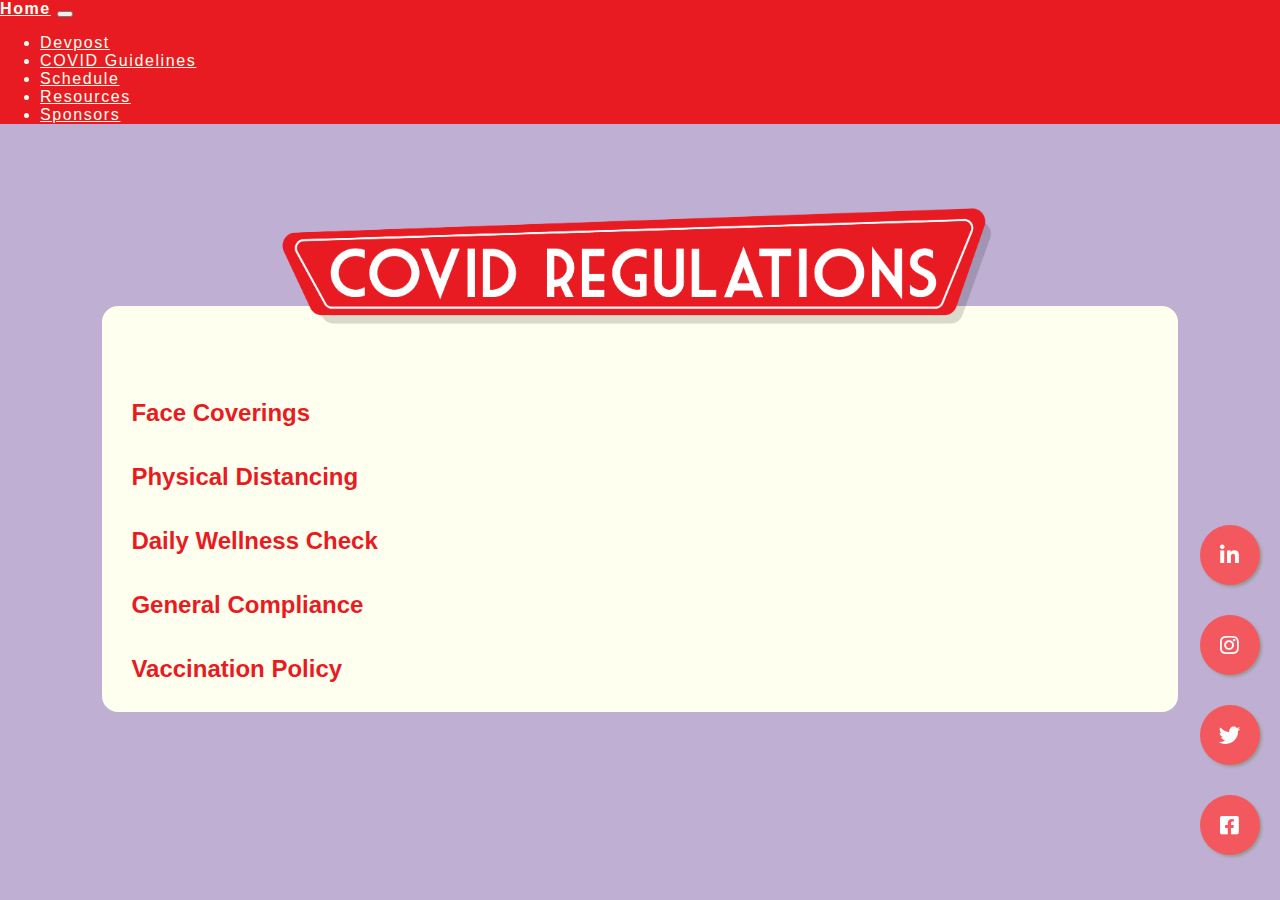
<file: covid_index.html>
<!DOCTYPE html>
<html>

<head>
 	<title>Rose Hack 2021</title>
	<link rel="icon" href="rosehacklogo.png" type="image/icon type">


	<link rel="stylesheet" href="https://use.fontawesome.com/releases/v5.11.2/css/all.css">
	<link rel="stylesheet" type="text/css" href="CSS/index.css">
	<link rel="stylesheet" href="https://cdn.jsdelivr.net/npm/bootstrap@4.5.3/dist/css/bootstrap.min.css" integrity="sha384-TX8t27EcRE3e/ihU7zmQxVncDAy5uIKz4rEkgIXeMed4M0jlfIDPvg6uqKI2xXr2" crossorigin="anonymous">

	<meta name="viewport" content="width=device-width, initial-scale=1">
	<script type="text/javascript" src="Assets/JS/lib/jquery-3.5.1.min.js"></script>
</head>

<!-- <a id="mlh-trust-badge" style="display:block;max-width:100px;min-width:60px;position:fixed;right:50px;top:50px;width:10%;z-index:10000" href="https://mlh.io/seasons/2021/events?utm_source=na-hackathon&utm_medium=TrustBadge&utm_campaign=2021-season&utm_content=white" target="_blank"><img src="https://s3.amazonaws.com/logged-assets/trust-badge/2021/mlh-trust-badge-2021-white.svg" alt="Major League Hacking 2021 Hackathon Season" style="width:100%"></a> -->
		
<body id="covidBody">
	<nav class="navbar fixed-top navbar-expand-lg navbar-custom yellow covidnav">
			
		<a class="navbar-brand" href="index.html">Home</a>
		<button class="navbar-dark navbar-toggler" type="button" data-toggle="collapse" data-target="#navbarNav" aria-controls="navbarNav" aria-expanded="false" aria-label="Toggle navigation">
			<span class="navbar-toggler-icon"></span>
		</button>
		<div class="collapse navbar-collapse" id="navbarNav">
		  <ul class="navbar-nav mr-auto">
			<li class="nav-item active list">
					<a class="nav-link item" id="dev" style="color: #fffff0;" href="https://rose-hack-2022.devpost.com/?preview_token=BsIqUZK5Z4paVRNrS1u8c67DoQ7lGNMwSk%2Bx%2FyzU9cQ%3D" target="_blank">Devpost<span class="sr-only">(current)</span></a>
			</li>
            <li class="nav-item list">
                <a class="nav-link item" style="color: #fffff0;" href="covid_index.html">COVID Guidelines</a>
            </li>
			<li class="nav-item list">
					<a class="nav-link item"style="color: #fffff0;" href="schedule_index.html">Schedule</a>
			</li>
			<li class="nav-item list">
					<a class="nav-link item" style="color: #fffff0;"href="resource_index.html">Resources</a>
			</li>
			<li class="nav-item list">
					<a class="nav-link item" style="color: #fffff0;" href="sponsor_index.html">Sponsors</a>
			</li>
		  </ul>
		 
		</div>

	</nav>
		<!-- <img src="Mobile Scheduledsheet - Sheet31024_1.jpg" alt=""> -->
    <div class= "titles">
      <img src="CSS/Assets/covid_regulations.png" alt="O" width="60%">
    </div>

    <div class="section" id="COVID">
        <div id="COVID_sub">

            <button class="accordion">Face Coverings</button>
            <div class="panel">
                <p style="padding-top: 1.5%;">Face Covers are Required for all individuals regardless of vaccination status effective 7/28 and until further notice per CDPH.</p>
            </div>

            <button class="accordion">Physical Distancing</button>
            <div class="panel">
                <p style="padding-top: 1.5%;">Physical distancing is no longer required, but please be mindful of other people's personal boundaries.</p>
            </div>

            <button class="accordion">Daily Wellness Check</button>
            <div class="panel">
                <p style="padding-top: 1.5%;">For indoor events, all guests will be required to show their completed <a href="https://campusreturn.ucr.edu/wellness-check" target="_blank">Daily Wellness Check</a>.</p>
            </div>

            <button class="accordion">General Compliance</button>
            <div class="panel">
                <p style="padding-top: 1.5%;">Follow signage posted on buildings and entry way doors and abide by event coordinator’s attendance guidelines. </p>
            </div>

            <button class="accordion">Vaccination Policy</button>
            <div class="panel">
                <p style="padding-top: 1.5%;">Please abide by the UCR Vaccination Policy requirements, found <a href="https://policy.ucop.edu/doc/5000695/SARS-CoV-2_Covid-19" target="_blank">here</a>.</p>
            </div>

        </div>
    </div> 
	
	
	<a class="float1" href="https://www.facebook.com/rosehackucr/" target="_blank"><i class="fab fa-facebook-square fa-lg my-float"></i></a>
	<a class="float2" href="https://twitter.com/rosehack_ucr" target="_blank"><i class="fab fa-twitter fa-lg my-float"></i></a>
	<a class="float3" href="https://www.instagram.com/rosehackucr/" target="_blank"><i class="fab fa-instagram fa-lg my-float"></i></a>
	<a class="float4" href="https://www.linkedin.com/company/rose-hack/" target="_blank"><i class="fab fa-linkedin-in fa-lg my-float"></i></a>

    <script>
        var acc = document.getElementsByClassName("accordion");
        var i;
        
        for (i = 0; i < acc.length; i++) {
          acc[i].addEventListener("click", function() {
            this.classList.toggle("active");
            var panel = this.nextElementSibling;
            if (panel.style.maxHeight) {
              panel.style.maxHeight = null;
            } else {
              panel.style.maxHeight = panel.scrollHeight + "px";
            } 
          });
        }
        </script>
	<script src="https://code.jquery.com/jquery-3.5.1.slim.min.js" integrity="sha384-DfXdz2htPH0lsSSs5nCTpuj/zy4C+OGpamoFVy38MVBnE+IbbVYUew+OrCXaRkfj" crossorigin="anonymous"></script>
	<script src="https://cdn.jsdelivr.net/npm/bootstrap@4.5.3/dist/js/bootstrap.bundle.min.js" integrity="sha384-ho+j7jyWK8fNQe+A12Hb8AhRq26LrZ/JpcUGGOn+Y7RsweNrtN/tE3MoK7ZeZDyx" crossorigin="anonymous"></script><script type="text/javascript" src="CSS/Assets/JS/index.js"></script>
</body>
</html>
</file>
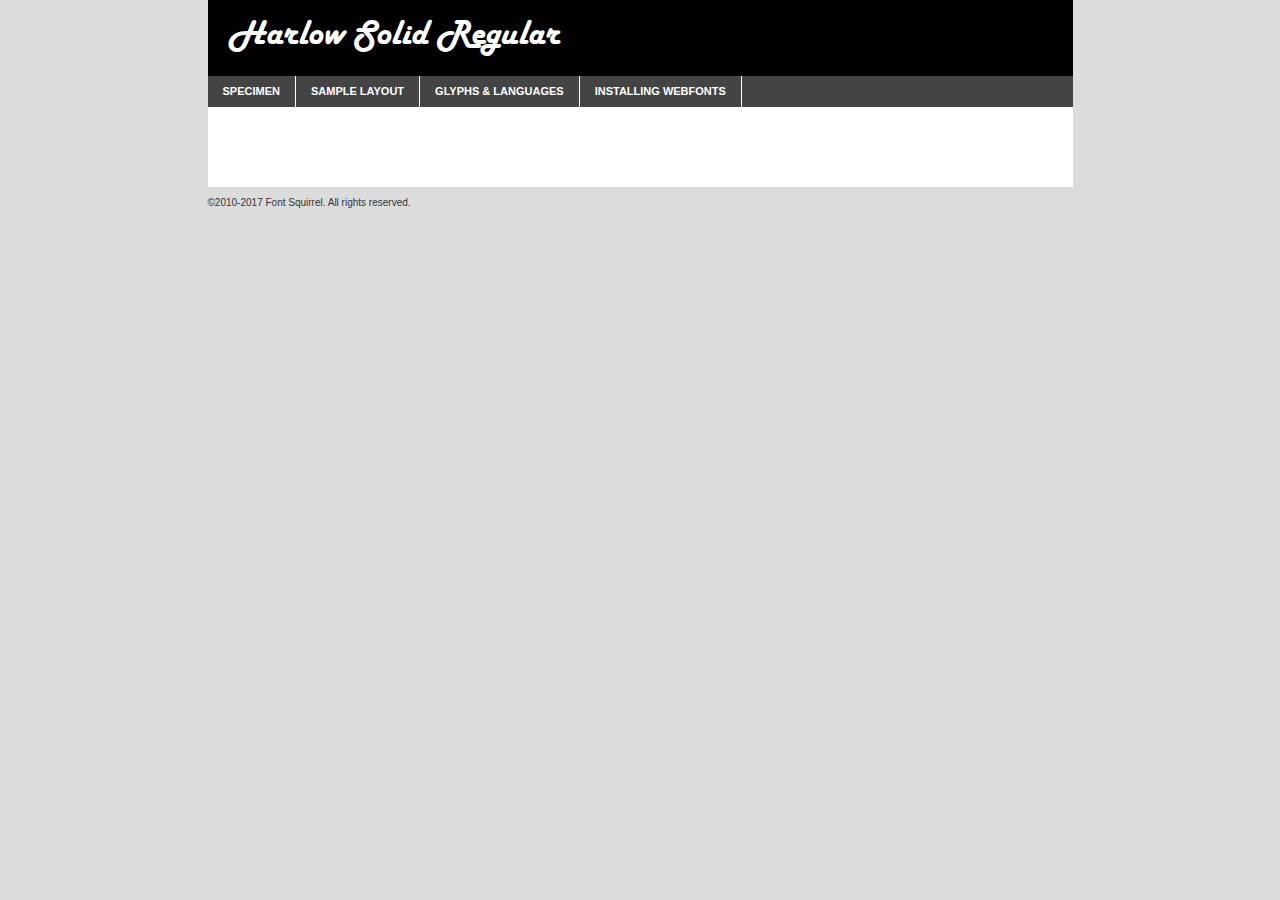
<file: Fonts/Harlow/harlow-demo.html>
<!DOCTYPE html PUBLIC "-//W3C//DTD XHTML 1.0 Transitional//EN"
	"http://www.w3.org/TR/xhtml1/DTD/xhtml1-transitional.dtd">

<html xmlns="http://www.w3.org/1999/xhtml" xml:lang="en" lang="en">
<head>
	<meta http-equiv="Content-Type" content="text/html; charset=utf-8" />
	<script src="http://ajax.googleapis.com/ajax/libs/jquery/1.7.2/jquery.min.js" type="text/javascript" charset="utf-8"></script>
	<script type="text/javascript">
	(function($){$.fn.easyTabs=function(option){var param=jQuery.extend({fadeSpeed:"fast",defaultContent:1,activeClass:'active'},option);$(this).each(function(){var thisId="#"+this.id;if(param.defaultContent==''){param.defaultContent=1;}
	if(typeof param.defaultContent=="number")
	{var defaultTab=$(thisId+" .tabs li:eq("+(param.defaultContent-1)+") a").attr('href').substr(1);}else{var defaultTab=param.defaultContent;}
	$(thisId+" .tabs li a").each(function(){var tabToHide=$(this).attr('href').substr(1);$("#"+tabToHide).addClass('easytabs-tab-content');});hideAll();changeContent(defaultTab);function hideAll(){$(thisId+" .easytabs-tab-content").hide();}
	function changeContent(tabId){hideAll();$(thisId+" .tabs li").removeClass(param.activeClass);$(thisId+" .tabs li a[href=#"+tabId+"]").closest('li').addClass(param.activeClass);if(param.fadeSpeed!="none")
	{$(thisId+" #"+tabId).fadeIn(param.fadeSpeed);}else{$(thisId+" #"+tabId).show();}}
	$(thisId+" .tabs li").click(function(){var tabId=$(this).find('a').attr('href').substr(1);changeContent(tabId);return false;});});}})(jQuery);
	</script>
	<link rel="stylesheet" href="specimen_files/specimen_stylesheet.css" type="text/css" charset="utf-8" />
	<link rel="stylesheet" href="stylesheet.css" type="text/css" charset="utf-8" />

	<style type="text/css">
					body{
				font-family: 'harlow_solidregular';
							}
		</style>

	<title>Harlow Solid Regular Specimen</title>
	
	
	<script type="text/javascript" charset="utf-8">
		$(document).ready(function() {
			$('#container').easyTabs({defaultContent:1});
		});
	</script>
</head>

<body>
<div id="container">
	<div id="header">
		Harlow Solid Regular	</div>
	<ul class="tabs">
		<li><a href="#specimen">Specimen</a></li>
		<li><a href="#layout">Sample Layout</a></li>
				<li><a href="#glyphs">Glyphs &amp; Languages</a></li>
		<li><a href="#installing">Installing Webfonts</a></li>
		
	</ul>
	
	<div id="main_content">

		
			<div id="specimen">
		
				<div class="section">
					<div class="grid12 firstcol">
						<div class="huge">AaBb</div>
					</div>
				</div>
		
				<div class="section">
					<div class="glyph_range">A&#x200B;B&#x200b;C&#x200b;D&#x200b;E&#x200b;F&#x200b;G&#x200b;H&#x200b;I&#x200b;J&#x200b;K&#x200b;L&#x200b;M&#x200b;N&#x200b;O&#x200b;P&#x200b;Q&#x200b;R&#x200b;S&#x200b;T&#x200b;U&#x200b;V&#x200b;W&#x200b;X&#x200b;Y&#x200b;Z&#x200b;a&#x200b;b&#x200b;c&#x200b;d&#x200b;e&#x200b;f&#x200b;g&#x200b;h&#x200b;i&#x200b;j&#x200b;k&#x200b;l&#x200b;m&#x200b;n&#x200b;o&#x200b;p&#x200b;q&#x200b;r&#x200b;s&#x200b;t&#x200b;u&#x200b;v&#x200b;w&#x200b;x&#x200b;y&#x200b;z&#x200b;1&#x200b;2&#x200b;3&#x200b;4&#x200b;5&#x200b;6&#x200b;7&#x200b;8&#x200b;9&#x200b;0&#x200b;&amp;&#x200b;.&#x200b;,&#x200b;?&#x200b;!&#x200b;&#64;&#x200b;(&#x200b;)&#x200b;#&#x200b;$&#x200b;%&#x200b;*&#x200b;+&#x200b;-&#x200b;=&#x200b;:&#x200b;;</div>
				</div>
				<div class="section">
					<div class="grid12 firstcol">
						<table class="sample_table">
							<tr><td>10</td><td class="size10">abcdefghijklmnopqrstuvwxyzABCDEFGHIJKLMNOPQRSTUVWXYZ0123456789abcdefghijklmnopqrstuvwxyzABCDEFGHIJKLMNOPQRSTUVWXYZ0123456789abcdefghijklmnopqrstuvwxyzABCDEFGHIJKLMNOPQRSTUVWXYZ</td></tr>
							<tr><td>11</td><td class="size11">abcdefghijklmnopqrstuvwxyzABCDEFGHIJKLMNOPQRSTUVWXYZ0123456789abcdefghijklmnopqrstuvwxyzABCDEFGHIJKLMNOPQRSTUVWXYZ0123456789abcdefghijklmnopqrstuvwxyzABCDEFGHIJKLMNOPQRSTUVWXYZ</td></tr>
							<tr><td>12</td><td class="size12">abcdefghijklmnopqrstuvwxyzABCDEFGHIJKLMNOPQRSTUVWXYZ0123456789abcdefghijklmnopqrstuvwxyzABCDEFGHIJKLMNOPQRSTUVWXYZ0123456789abcdefghijklmnopqrstuvwxyzABCDEFGHIJKLMNOPQRSTUVWXYZ</td></tr>
							<tr><td>13</td><td class="size13">abcdefghijklmnopqrstuvwxyzABCDEFGHIJKLMNOPQRSTUVWXYZ0123456789abcdefghijklmnopqrstuvwxyzABCDEFGHIJKLMNOPQRSTUVWXYZ0123456789abcdefghijklmnopqrstuvwxyzABCDEFGHIJKLMNOPQRSTUVWXYZ</td></tr>
							<tr><td>14</td><td class="size14">abcdefghijklmnopqrstuvwxyzABCDEFGHIJKLMNOPQRSTUVWXYZ0123456789abcdefghijklmnopqrstuvwxyzABCDEFGHIJKLMNOPQRSTUVWXYZ0123456789abcdefghijklmnopqrstuvwxyzABCDEFGHIJKLMNOPQRSTUVWXYZ</td></tr>
							<tr><td>16</td><td class="size16">abcdefghijklmnopqrstuvwxyzABCDEFGHIJKLMNOPQRSTUVWXYZ0123456789abcdefghijklmnopqrstuvwxyzABCDEFGHIJKLMNOPQRSTUVWXYZ</td></tr>
							<tr><td>18</td><td class="size18">abcdefghijklmnopqrstuvwxyzABCDEFGHIJKLMNOPQRSTUVWXYZ0123456789abcdefghijklmnopqrstuvwxyzABCDEFGHIJKLMNOPQRSTUVWXYZ</td></tr>
							<tr><td>20</td><td class="size20">abcdefghijklmnopqrstuvwxyzABCDEFGHIJKLMNOPQRSTUVWXYZ0123456789abcdefghijklmnopqrstuvwxyzABCDEFGHIJKLMNOPQRSTUVWXYZ</td></tr>
							<tr><td>24</td><td class="size24">abcdefghijklmnopqrstuvwxyzABCDEFGHIJKLMNOPQRSTUVWXYZ0123456789abcdefghijklmnopqrstuvwxyzABCDEFGHIJKLMNOPQRSTUVWXYZ</td></tr>
							<tr><td>30</td><td class="size30">abcdefghijklmnopqrstuvwxyzABCDEFGHIJKLMNOPQRSTUVWXYZ0123456789abcdefghijklmnopqrstuvwxyzABCDEFGHIJKLMNOPQRSTUVWXYZ</td></tr>
							<tr><td>36</td><td class="size36">abcdefghijklmnopqrstuvwxyzABCDEFGHIJKLMNOPQRSTUVWXYZ0123456789abcdefghijklmnopqrstuvwxyzABCDEFGHIJKLMNOPQRSTUVWXYZ</td></tr>
							<tr><td>48</td><td class="size48">abcdefghijklmnopqrstuvwxyzABCDEFGHIJKLMNOPQRSTUVWXYZ0123456789abcdefghijklmnopqrstuvwxyzABCDEFGHIJKLMNOPQRSTUVWXYZ</td></tr>
							<tr><td>60</td><td class="size60">abcdefghijklmnopqrstuvwxyzABCDEFGHIJKLMNOPQRSTUVWXYZ0123456789abcdefghijklmnopqrstuvwxyzABCDEFGHIJKLMNOPQRSTUVWXYZ</td></tr>
							<tr><td>72</td><td class="size72">abcdefghijklmnopqrstuvwxyzABCDEFGHIJKLMNOPQRSTUVWXYZ0123456789abcdefghijklmnopqrstuvwxyzABCDEFGHIJKLMNOPQRSTUVWXYZ</td></tr>
							<tr><td>90</td><td class="size90">abcdefghijklmnopqrstuvwxyzABCDEFGHIJKLMNOPQRSTUVWXYZ0123456789abcdefghijklmnopqrstuvwxyzABCDEFGHIJKLMNOPQRSTUVWXYZ</td></tr>
						</table>
				
					</div>
			
				</div>
		
		
		
								<div class="section" id="bodycomparison">


										<div id="xheight">
				<div class="fontbody">&#x25FC;&#x25FC;&#x25FC;&#x25FC;&#x25FC;&#x25FC;&#x25FC;&#x25FC;&#x25FC;&#x25FC;&#x25FC;&#x25FC;&#x25FC;&#x25FC;&#x25FC;&#x25FC;&#x25FC;&#x25FC;&#x25FC;&#x25FC;&#x25FC;&#x25FC;&#x25FC;&#x25FC;&#x25FC;&#x25FC;&#x25FC;&#x25FC;&#x25FC;&#x25FC;&#x25FC;&#x25FC;&#x25FC;&#x25FC;&#x25FC;&#x25FC;&#x25FC;&#x25FC;&#x25FC;&#x25FC;&#x25FC;&#x25FC;&#x25FC;&#x25FC;&#x25FC;&#x25FC;&#x25FC;&#x25FC;&#x25FC;&#x25FC;&#x25FC;&#x25FC;&#x25FC;&#x25FC;&#x25FC;&#x25FC;&#x25FC;&#x25FC;&#x25FC;&#x25FC;&#x25FC;&#x25FC;&#x25FC;&#x25FC;&#x25FC;&#x25FC;&#x25FC;&#x25FC;&#x25FC;&#x25FC;&#x25FC;&#x25FC;&#x25FC;&#x25FC;&#x25FC;&#x25FC;&#x25FC;&#x25FC;&#x25FC;&#x25FC;&#x25FC;&#x25FC;&#x25FC;&#x25FC;&#x25FC;&#x25FC;&#x25FC;&#x25FC;&#x25FC;&#x25FC;&#x25FC;&#x25FC;&#x25FC;&#x25FC;&#x25FC;&#x25FC;&#x25FC;&#x25FC;&#x25FC;body</div><div class="arialbody">body</div><div class="verdanabody">body</div><div class="georgiabody">body</div></div>
										<div class="fontbody" style="z-index:1">
											body<span>Harlow Solid Regular</span>
										</div>
										<div class="arialbody" style="z-index:1">
											body<span>Arial</span>
										</div>
										<div class="verdanabody" style="z-index:1">
											body<span>Verdana</span>
										</div>
										<div class="georgiabody" style="z-index:1">
											body<span>Georgia</span>
										</div>



								</div>
		
		
				<div class="section psample psample_row1" id="">
					
					<div class="grid2 firstcol">
						<p class="size10"><span>10.</span>Aenean lacinia bibendum nulla sed consectetur. Fusce dapibus, tellus ac cursus commodo, tortor mauris condimentum nibh, ut fermentum massa justo sit amet risus. Nullam id dolor id nibh ultricies vehicula ut id elit. Cum sociis natoque penatibus et magnis dis parturient montes, nascetur ridiculus mus. Nulla vitae elit libero, a pharetra augue.</p>
			
					</div>
					<div class="grid3">
						<p class="size11"><span>11.</span>Aenean lacinia bibendum nulla sed consectetur. Fusce dapibus, tellus ac cursus commodo, tortor mauris condimentum nibh, ut fermentum massa justo sit amet risus. Nullam id dolor id nibh ultricies vehicula ut id elit. Cum sociis natoque penatibus et magnis dis parturient montes, nascetur ridiculus mus. Nulla vitae elit libero, a pharetra augue.</p>
			
					</div>
					<div class="grid3">
						<p class="size12"><span>12.</span>Aenean lacinia bibendum nulla sed consectetur. Fusce dapibus, tellus ac cursus commodo, tortor mauris condimentum nibh, ut fermentum massa justo sit amet risus. Nullam id dolor id nibh ultricies vehicula ut id elit. Cum sociis natoque penatibus et magnis dis parturient montes, nascetur ridiculus mus. Nulla vitae elit libero, a pharetra augue.</p>
			
					</div>
					<div class="grid4">
						<p class="size13"><span>13.</span>Aenean lacinia bibendum nulla sed consectetur. Fusce dapibus, tellus ac cursus commodo, tortor mauris condimentum nibh, ut fermentum massa justo sit amet risus. Nullam id dolor id nibh ultricies vehicula ut id elit. Cum sociis natoque penatibus et magnis dis parturient montes, nascetur ridiculus mus. Nulla vitae elit libero, a pharetra augue.</p>
			
					</div>
					<div class="white_blend"></div>
					
				</div>
				<div class="section psample psample_row2" id="">
					<div class="grid3 firstcol">
						<p class="size14"><span>14.</span>Aenean lacinia bibendum nulla sed consectetur. Fusce dapibus, tellus ac cursus commodo, tortor mauris condimentum nibh, ut fermentum massa justo sit amet risus. Nullam id dolor id nibh ultricies vehicula ut id elit. Cum sociis natoque penatibus et magnis dis parturient montes, nascetur ridiculus mus. Nulla vitae elit libero, a pharetra augue.</p>
			
					</div>
					<div class="grid4">
						<p class="size16"><span>16.</span>Aenean lacinia bibendum nulla sed consectetur. Fusce dapibus, tellus ac cursus commodo, tortor mauris condimentum nibh, ut fermentum massa justo sit amet risus. Nullam id dolor id nibh ultricies vehicula ut id elit. Cum sociis natoque penatibus et magnis dis parturient montes, nascetur ridiculus mus. Nulla vitae elit libero, a pharetra augue.</p>
			
					</div>
					<div class="grid5">
						<p class="size18"><span>18.</span>Aenean lacinia bibendum nulla sed consectetur. Fusce dapibus, tellus ac cursus commodo, tortor mauris condimentum nibh, ut fermentum massa justo sit amet risus. Nullam id dolor id nibh ultricies vehicula ut id elit. Cum sociis natoque penatibus et magnis dis parturient montes, nascetur ridiculus mus. Nulla vitae elit libero, a pharetra augue.</p>
			
					</div>

					<div class="white_blend"></div>

				</div>
				
				<div class="section psample psample_row3" id="">
					<div class="grid5 firstcol">
						<p class="size20"><span>20.</span>Aenean lacinia bibendum nulla sed consectetur. Fusce dapibus, tellus ac cursus commodo, tortor mauris condimentum nibh, ut fermentum massa justo sit amet risus. Nullam id dolor id nibh ultricies vehicula ut id elit. Cum sociis natoque penatibus et magnis dis parturient montes, nascetur ridiculus mus. Nulla vitae elit libero, a pharetra augue.</p>
					</div>
					<div class="grid7">
						<p class="size24"><span>24.</span>Aenean lacinia bibendum nulla sed consectetur. Fusce dapibus, tellus ac cursus commodo, tortor mauris condimentum nibh, ut fermentum massa justo sit amet risus. Nullam id dolor id nibh ultricies vehicula ut id elit. Cum sociis natoque penatibus et magnis dis parturient montes, nascetur ridiculus mus. Nulla vitae elit libero, a pharetra augue.</p>
					</div>
					
					<div class="white_blend"></div>
					
				</div>
				
				<div class="section psample psample_row4" id="">
					<div class="grid12 firstcol">
						<p class="size30"><span>30.</span>Aenean lacinia bibendum nulla sed consectetur. Fusce dapibus, tellus ac cursus commodo, tortor mauris condimentum nibh, ut fermentum massa justo sit amet risus. Nullam id dolor id nibh ultricies vehicula ut id elit. Cum sociis natoque penatibus et magnis dis parturient montes, nascetur ridiculus mus. Nulla vitae elit libero, a pharetra augue.</p>
					</div>
					<div class="white_blend"></div>
					
				</div>
				
				
				
				<div class="section psample psample_row1 fullreverse">
					<div class="grid2 firstcol">
						<p class="size10"><span>10.</span>Aenean lacinia bibendum nulla sed consectetur. Fusce dapibus, tellus ac cursus commodo, tortor mauris condimentum nibh, ut fermentum massa justo sit amet risus. Nullam id dolor id nibh ultricies vehicula ut id elit. Cum sociis natoque penatibus et magnis dis parturient montes, nascetur ridiculus mus. Nulla vitae elit libero, a pharetra augue.</p>
			
					</div>
					<div class="grid3">
						<p class="size11"><span>11.</span>Aenean lacinia bibendum nulla sed consectetur. Fusce dapibus, tellus ac cursus commodo, tortor mauris condimentum nibh, ut fermentum massa justo sit amet risus. Nullam id dolor id nibh ultricies vehicula ut id elit. Cum sociis natoque penatibus et magnis dis parturient montes, nascetur ridiculus mus. Nulla vitae elit libero, a pharetra augue.</p>
			
					</div>
					<div class="grid3">
						<p class="size12"><span>12.</span>Aenean lacinia bibendum nulla sed consectetur. Fusce dapibus, tellus ac cursus commodo, tortor mauris condimentum nibh, ut fermentum massa justo sit amet risus. Nullam id dolor id nibh ultricies vehicula ut id elit. Cum sociis natoque penatibus et magnis dis parturient montes, nascetur ridiculus mus. Nulla vitae elit libero, a pharetra augue.</p>
			
					</div>
					<div class="grid4">
						<p class="size13"><span>13.</span>Aenean lacinia bibendum nulla sed consectetur. Fusce dapibus, tellus ac cursus commodo, tortor mauris condimentum nibh, ut fermentum massa justo sit amet risus. Nullam id dolor id nibh ultricies vehicula ut id elit. Cum sociis natoque penatibus et magnis dis parturient montes, nascetur ridiculus mus. Nulla vitae elit libero, a pharetra augue.</p>
			
					</div>
					<div class="black_blend"></div>
					
				</div>
				
				<div class="section psample psample_row2 fullreverse">
					<div class="grid3 firstcol">
						<p class="size14"><span>14.</span>Aenean lacinia bibendum nulla sed consectetur. Fusce dapibus, tellus ac cursus commodo, tortor mauris condimentum nibh, ut fermentum massa justo sit amet risus. Nullam id dolor id nibh ultricies vehicula ut id elit. Cum sociis natoque penatibus et magnis dis parturient montes, nascetur ridiculus mus. Nulla vitae elit libero, a pharetra augue.</p>
			
					</div>
					<div class="grid4">
						<p class="size16"><span>16.</span>Aenean lacinia bibendum nulla sed consectetur. Fusce dapibus, tellus ac cursus commodo, tortor mauris condimentum nibh, ut fermentum massa justo sit amet risus. Nullam id dolor id nibh ultricies vehicula ut id elit. Cum sociis natoque penatibus et magnis dis parturient montes, nascetur ridiculus mus. Nulla vitae elit libero, a pharetra augue.</p>
			
					</div>
					<div class="grid5">
						<p class="size18"><span>18.</span>Aenean lacinia bibendum nulla sed consectetur. Fusce dapibus, tellus ac cursus commodo, tortor mauris condimentum nibh, ut fermentum massa justo sit amet risus. Nullam id dolor id nibh ultricies vehicula ut id elit. Cum sociis natoque penatibus et magnis dis parturient montes, nascetur ridiculus mus. Nulla vitae elit libero, a pharetra augue.</p>
			
					</div>
					<div class="black_blend"></div>

				</div>
				
				<div class="section psample fullreverse psample_row3" id="">
					<div class="grid5 firstcol">
						<p class="size20"><span>20.</span>Aenean lacinia bibendum nulla sed consectetur. Fusce dapibus, tellus ac cursus commodo, tortor mauris condimentum nibh, ut fermentum massa justo sit amet risus. Nullam id dolor id nibh ultricies vehicula ut id elit. Cum sociis natoque penatibus et magnis dis parturient montes, nascetur ridiculus mus. Nulla vitae elit libero, a pharetra augue.</p>
					</div>
					<div class="grid7">
						<p class="size24"><span>24.</span>Aenean lacinia bibendum nulla sed consectetur. Fusce dapibus, tellus ac cursus commodo, tortor mauris condimentum nibh, ut fermentum massa justo sit amet risus. Nullam id dolor id nibh ultricies vehicula ut id elit. Cum sociis natoque penatibus et magnis dis parturient montes, nascetur ridiculus mus. Nulla vitae elit libero, a pharetra augue.</p>
					</div>
					
					<div class="black_blend"></div>
					
				</div>
				
				<div class="section psample fullreverse psample_row4" id="" style="border-bottom: 20px #000 solid;">
					<div class="grid12 firstcol">
						<p class="size30"><span>30.</span>Aenean lacinia bibendum nulla sed consectetur. Fusce dapibus, tellus ac cursus commodo, tortor mauris condimentum nibh, ut fermentum massa justo sit amet risus. Nullam id dolor id nibh ultricies vehicula ut id elit. Cum sociis natoque penatibus et magnis dis parturient montes, nascetur ridiculus mus. Nulla vitae elit libero, a pharetra augue.</p>
					</div>
					<div class="black_blend"></div>
					
				</div>
				
				
				
				
			</div>
			
			<div id="layout">
				
				<div class="section">
					
					<div class="grid12 firstcol">
						<h1>Lorem Ipsum Dolor</h1>
						<h2>Etiam porta sem malesuada magna mollis euismod</h2>
						
						<p class="byline">By <a href="#link">Aenean Lacinia</a></p>
					</div>
				</div>
				<div class="section">
					<div class="grid8 firstcol">
						<p class="large">Donec sed odio dui. Morbi leo risus, porta ac consectetur ac, vestibulum at eros. Fusce dapibus, tellus ac cursus commodo, tortor mauris condimentum nibh, ut fermentum massa justo sit amet risus. </p>

						
						<h3>Pellentesque ornare sem</h3>

						<p>Maecenas sed diam eget risus varius blandit sit amet non magna. Maecenas faucibus mollis interdum. Donec ullamcorper nulla non metus auctor fringilla. Nullam id dolor id nibh ultricies vehicula ut id elit. Nullam id dolor id nibh ultricies vehicula ut id elit. </p>

						<p>Aenean eu leo quam. Pellentesque ornare sem lacinia quam venenatis vestibulum. Lorem ipsum dolor sit amet, consectetur adipiscing elit. Cum sociis natoque penatibus et magnis dis parturient montes, nascetur ridiculus mus. </p>

						<p>Nulla vitae elit libero, a pharetra augue. Praesent commodo cursus magna, vel scelerisque nisl consectetur et. Aenean lacinia bibendum nulla sed consectetur. </p>

						<p>Nullam quis risus eget urna mollis ornare vel eu leo. Nullam quis risus eget urna mollis ornare vel eu leo. Maecenas sed diam eget risus varius blandit sit amet non magna. Donec ullamcorper nulla non metus auctor fringilla. </p>

						<h3>Cras mattis consectetur</h3>

						<p>Aenean eu leo quam. Pellentesque ornare sem lacinia quam venenatis vestibulum. Aenean lacinia bibendum nulla sed consectetur. Integer posuere erat a ante venenatis dapibus posuere velit aliquet. Cras mattis consectetur purus sit amet fermentum. </p>

						<p>Nullam id dolor id nibh ultricies vehicula ut id elit. Nullam quis risus eget urna mollis ornare vel eu leo. Cras mattis consectetur purus sit amet fermentum.</p>
					</div>
					
					<div class="grid4 sidebar">
						
						<div class="box reverse">
							<p class="last">Nullam quis risus eget urna mollis ornare vel eu leo. Donec ullamcorper nulla non metus auctor fringilla. Cras mattis consectetur purus sit amet fermentum. Sed posuere consectetur est at lobortis. Lorem ipsum dolor sit amet, consectetur adipiscing elit. </p>
						</div>
						
						<p class="caption">Maecenas sed diam eget risus varius.</p>

						<p>Vestibulum id ligula porta felis euismod semper. Integer posuere erat a ante venenatis dapibus posuere velit aliquet. Vestibulum id ligula porta felis euismod semper. Sed posuere consectetur est at lobortis. Maecenas sed diam eget risus varius blandit sit amet non magna. Fusce dapibus, tellus ac cursus commodo, tortor mauris condimentum nibh, ut fermentum massa justo sit amet risus. </p>

					

						<p>Duis mollis, est non commodo luctus, nisi erat porttitor ligula, eget lacinia odio sem nec elit. Aenean lacinia bibendum nulla sed consectetur. Vivamus sagittis lacus vel augue laoreet rutrum faucibus dolor auctor. Aenean lacinia bibendum nulla sed consectetur. Nullam quis risus eget urna mollis ornare vel eu leo. </p>

						<p>Praesent commodo cursus magna, vel scelerisque nisl consectetur et. Donec ullamcorper nulla non metus auctor fringilla. Maecenas faucibus mollis interdum. Fusce dapibus, tellus ac cursus commodo, tortor mauris condimentum nibh, ut fermentum massa justo sit amet risus. </p>

					</div>
				</div>
				
			</div>


			



		<div id="glyphs">
			<div class="section">
				<div class="grid12 firstcol">
			
				<h1>Language Support</h1>
				<p>The subset of Harlow Solid Regular in this kit supports the following languages:<br />
			
					Albanian, Basque, Breton, Chamorro, English, Finnish, French, Frisian, Galician, German, Italian, Malagasy, Norwegian, Portuguese, Spanish, Alsatian, Aragonese, Arapaho, Arrernte, Asturian, Aymara, Bislama, Cebuano, Corsican, Fijian, French_creole, Genoese, Gilbertese, Greenlandic, Haitian_creole, Hiligaynon, Hmong, Hopi, Ibanag, Iloko_ilokano, Indonesian, Interglossa_glosa, Interlingua, Irish_gaelic, Jerriais, Lojban, Lombard, Luxembourgeois, Manx, Mohawk, Norfolk_pitcairnese, Occitan, Oromo, Pangasinan, Papiamento, Piedmontese, Potawatomi, Rhaeto-romance, Romansh, Rotokas, Sami_lule, Samoan, Sardinian, Scots_gaelic, Seychelles_creole, Shona, Sicilian, Somali, Southern_ndebele, Swahili, Swati_swazi, Tagalog_filipino_pilipino, Tetum, Tok_pisin, Uyghur_latinized, Volapuk, Walloon, Warlpiri, Xhosa, Yapese, Zulu, Latinbasic, Ubasic, Demo				</p>
				<h1>Glyph Chart</h1>
				<p>The subset of Harlow Solid Regular in this kit includes all the glyphs listed below. Unicode entities are included above each glyph to help you insert individual characters into your layout.</p>
				<div id="glyph_chart">
			
																				 <div><p>&amp;#13;</p>&#13;</div>
																				 <div><p>&amp;#32;</p>&#32;</div>
																				 <div><p>&amp;#33;</p>&#33;</div>
																				 <div><p>&amp;#34;</p>&#34;</div>
																				 <div><p>&amp;#35;</p>&#35;</div>
																				 <div><p>&amp;#36;</p>&#36;</div>
																				 <div><p>&amp;#37;</p>&#37;</div>
																				 <div><p>&amp;#38;</p>&#38;</div>
																				 <div><p>&amp;#39;</p>&#39;</div>
																				 <div><p>&amp;#40;</p>&#40;</div>
																				 <div><p>&amp;#41;</p>&#41;</div>
																				 <div><p>&amp;#42;</p>&#42;</div>
																				 <div><p>&amp;#43;</p>&#43;</div>
																				 <div><p>&amp;#44;</p>&#44;</div>
																				 <div><p>&amp;#45;</p>&#45;</div>
																				 <div><p>&amp;#46;</p>&#46;</div>
																				 <div><p>&amp;#47;</p>&#47;</div>
																				 <div><p>&amp;#48;</p>&#48;</div>
																				 <div><p>&amp;#49;</p>&#49;</div>
																				 <div><p>&amp;#50;</p>&#50;</div>
																				 <div><p>&amp;#51;</p>&#51;</div>
																				 <div><p>&amp;#52;</p>&#52;</div>
																				 <div><p>&amp;#53;</p>&#53;</div>
																				 <div><p>&amp;#54;</p>&#54;</div>
																				 <div><p>&amp;#55;</p>&#55;</div>
																				 <div><p>&amp;#56;</p>&#56;</div>
																				 <div><p>&amp;#57;</p>&#57;</div>
																				 <div><p>&amp;#58;</p>&#58;</div>
																				 <div><p>&amp;#59;</p>&#59;</div>
																				 <div><p>&amp;#60;</p>&#60;</div>
																				 <div><p>&amp;#61;</p>&#61;</div>
																				 <div><p>&amp;#62;</p>&#62;</div>
																				 <div><p>&amp;#63;</p>&#63;</div>
																				 <div><p>&amp;#64;</p>&#64;</div>
																				 <div><p>&amp;#65;</p>&#65;</div>
																				 <div><p>&amp;#66;</p>&#66;</div>
																				 <div><p>&amp;#67;</p>&#67;</div>
																				 <div><p>&amp;#68;</p>&#68;</div>
																				 <div><p>&amp;#69;</p>&#69;</div>
																				 <div><p>&amp;#70;</p>&#70;</div>
																				 <div><p>&amp;#71;</p>&#71;</div>
																				 <div><p>&amp;#72;</p>&#72;</div>
																				 <div><p>&amp;#73;</p>&#73;</div>
																				 <div><p>&amp;#74;</p>&#74;</div>
																				 <div><p>&amp;#75;</p>&#75;</div>
																				 <div><p>&amp;#76;</p>&#76;</div>
																				 <div><p>&amp;#77;</p>&#77;</div>
																				 <div><p>&amp;#78;</p>&#78;</div>
																				 <div><p>&amp;#79;</p>&#79;</div>
																				 <div><p>&amp;#80;</p>&#80;</div>
																				 <div><p>&amp;#81;</p>&#81;</div>
																				 <div><p>&amp;#82;</p>&#82;</div>
																				 <div><p>&amp;#83;</p>&#83;</div>
																				 <div><p>&amp;#84;</p>&#84;</div>
																				 <div><p>&amp;#85;</p>&#85;</div>
																				 <div><p>&amp;#86;</p>&#86;</div>
																				 <div><p>&amp;#87;</p>&#87;</div>
																				 <div><p>&amp;#88;</p>&#88;</div>
																				 <div><p>&amp;#89;</p>&#89;</div>
																				 <div><p>&amp;#90;</p>&#90;</div>
																				 <div><p>&amp;#91;</p>&#91;</div>
																				 <div><p>&amp;#92;</p>&#92;</div>
																				 <div><p>&amp;#93;</p>&#93;</div>
																				 <div><p>&amp;#94;</p>&#94;</div>
																				 <div><p>&amp;#95;</p>&#95;</div>
																				 <div><p>&amp;#96;</p>&#96;</div>
																				 <div><p>&amp;#97;</p>&#97;</div>
																				 <div><p>&amp;#98;</p>&#98;</div>
																				 <div><p>&amp;#99;</p>&#99;</div>
																				 <div><p>&amp;#100;</p>&#100;</div>
																				 <div><p>&amp;#101;</p>&#101;</div>
																				 <div><p>&amp;#102;</p>&#102;</div>
																				 <div><p>&amp;#103;</p>&#103;</div>
																				 <div><p>&amp;#104;</p>&#104;</div>
																				 <div><p>&amp;#105;</p>&#105;</div>
																				 <div><p>&amp;#106;</p>&#106;</div>
																				 <div><p>&amp;#107;</p>&#107;</div>
																				 <div><p>&amp;#108;</p>&#108;</div>
																				 <div><p>&amp;#109;</p>&#109;</div>
																				 <div><p>&amp;#110;</p>&#110;</div>
																				 <div><p>&amp;#111;</p>&#111;</div>
																				 <div><p>&amp;#112;</p>&#112;</div>
																				 <div><p>&amp;#113;</p>&#113;</div>
																				 <div><p>&amp;#114;</p>&#114;</div>
																				 <div><p>&amp;#115;</p>&#115;</div>
																				 <div><p>&amp;#116;</p>&#116;</div>
																				 <div><p>&amp;#117;</p>&#117;</div>
																				 <div><p>&amp;#118;</p>&#118;</div>
																				 <div><p>&amp;#119;</p>&#119;</div>
																				 <div><p>&amp;#120;</p>&#120;</div>
																				 <div><p>&amp;#121;</p>&#121;</div>
																				 <div><p>&amp;#122;</p>&#122;</div>
																				 <div><p>&amp;#123;</p>&#123;</div>
																				 <div><p>&amp;#124;</p>&#124;</div>
																				 <div><p>&amp;#125;</p>&#125;</div>
																				 <div><p>&amp;#126;</p>&#126;</div>
																				 <div><p>&amp;#160;</p>&#160;</div>
																				 <div><p>&amp;#161;</p>&#161;</div>
																				 <div><p>&amp;#162;</p>&#162;</div>
																				 <div><p>&amp;#163;</p>&#163;</div>
																				 <div><p>&amp;#164;</p>&#164;</div>
																				 <div><p>&amp;#165;</p>&#165;</div>
																				 <div><p>&amp;#167;</p>&#167;</div>
																				 <div><p>&amp;#168;</p>&#168;</div>
																				 <div><p>&amp;#169;</p>&#169;</div>
																				 <div><p>&amp;#170;</p>&#170;</div>
																				 <div><p>&amp;#171;</p>&#171;</div>
																				 <div><p>&amp;#172;</p>&#172;</div>
																				 <div><p>&amp;#173;</p>&#173;</div>
																				 <div><p>&amp;#174;</p>&#174;</div>
																				 <div><p>&amp;#175;</p>&#175;</div>
																				 <div><p>&amp;#176;</p>&#176;</div>
																				 <div><p>&amp;#177;</p>&#177;</div>
																				 <div><p>&amp;#180;</p>&#180;</div>
																				 <div><p>&amp;#181;</p>&#181;</div>
																				 <div><p>&amp;#182;</p>&#182;</div>
																				 <div><p>&amp;#183;</p>&#183;</div>
																				 <div><p>&amp;#184;</p>&#184;</div>
																				 <div><p>&amp;#186;</p>&#186;</div>
																				 <div><p>&amp;#187;</p>&#187;</div>
																				 <div><p>&amp;#191;</p>&#191;</div>
																				 <div><p>&amp;#192;</p>&#192;</div>
																				 <div><p>&amp;#193;</p>&#193;</div>
																				 <div><p>&amp;#194;</p>&#194;</div>
																				 <div><p>&amp;#195;</p>&#195;</div>
																				 <div><p>&amp;#196;</p>&#196;</div>
																				 <div><p>&amp;#197;</p>&#197;</div>
																				 <div><p>&amp;#198;</p>&#198;</div>
																				 <div><p>&amp;#199;</p>&#199;</div>
																				 <div><p>&amp;#200;</p>&#200;</div>
																				 <div><p>&amp;#201;</p>&#201;</div>
																				 <div><p>&amp;#202;</p>&#202;</div>
																				 <div><p>&amp;#203;</p>&#203;</div>
																				 <div><p>&amp;#204;</p>&#204;</div>
																				 <div><p>&amp;#205;</p>&#205;</div>
																				 <div><p>&amp;#206;</p>&#206;</div>
																				 <div><p>&amp;#207;</p>&#207;</div>
																				 <div><p>&amp;#209;</p>&#209;</div>
																				 <div><p>&amp;#210;</p>&#210;</div>
																				 <div><p>&amp;#211;</p>&#211;</div>
																				 <div><p>&amp;#212;</p>&#212;</div>
																				 <div><p>&amp;#213;</p>&#213;</div>
																				 <div><p>&amp;#214;</p>&#214;</div>
																				 <div><p>&amp;#216;</p>&#216;</div>
																				 <div><p>&amp;#217;</p>&#217;</div>
																				 <div><p>&amp;#218;</p>&#218;</div>
																				 <div><p>&amp;#219;</p>&#219;</div>
																				 <div><p>&amp;#220;</p>&#220;</div>
																				 <div><p>&amp;#223;</p>&#223;</div>
																				 <div><p>&amp;#224;</p>&#224;</div>
																				 <div><p>&amp;#225;</p>&#225;</div>
																				 <div><p>&amp;#226;</p>&#226;</div>
																				 <div><p>&amp;#227;</p>&#227;</div>
																				 <div><p>&amp;#228;</p>&#228;</div>
																				 <div><p>&amp;#229;</p>&#229;</div>
																				 <div><p>&amp;#230;</p>&#230;</div>
																				 <div><p>&amp;#231;</p>&#231;</div>
																				 <div><p>&amp;#232;</p>&#232;</div>
																				 <div><p>&amp;#233;</p>&#233;</div>
																				 <div><p>&amp;#234;</p>&#234;</div>
																				 <div><p>&amp;#235;</p>&#235;</div>
																				 <div><p>&amp;#236;</p>&#236;</div>
																				 <div><p>&amp;#237;</p>&#237;</div>
																				 <div><p>&amp;#238;</p>&#238;</div>
																				 <div><p>&amp;#239;</p>&#239;</div>
																				 <div><p>&amp;#241;</p>&#241;</div>
																				 <div><p>&amp;#242;</p>&#242;</div>
																				 <div><p>&amp;#243;</p>&#243;</div>
																				 <div><p>&amp;#244;</p>&#244;</div>
																				 <div><p>&amp;#245;</p>&#245;</div>
																				 <div><p>&amp;#246;</p>&#246;</div>
																				 <div><p>&amp;#247;</p>&#247;</div>
																				 <div><p>&amp;#248;</p>&#248;</div>
																				 <div><p>&amp;#249;</p>&#249;</div>
																				 <div><p>&amp;#250;</p>&#250;</div>
																				 <div><p>&amp;#251;</p>&#251;</div>
																				 <div><p>&amp;#252;</p>&#252;</div>
																				 <div><p>&amp;#255;</p>&#255;</div>
																				 <div><p>&amp;#338;</p>&#338;</div>
																				 <div><p>&amp;#339;</p>&#339;</div>
																				 <div><p>&amp;#376;</p>&#376;</div>
																				 <div><p>&amp;#710;</p>&#710;</div>
																				 <div><p>&amp;#732;</p>&#732;</div>
																				 <div><p>&amp;#8192;</p>&#8192;</div>
																				 <div><p>&amp;#8193;</p>&#8193;</div>
																				 <div><p>&amp;#8194;</p>&#8194;</div>
																				 <div><p>&amp;#8195;</p>&#8195;</div>
																				 <div><p>&amp;#8196;</p>&#8196;</div>
																				 <div><p>&amp;#8197;</p>&#8197;</div>
																				 <div><p>&amp;#8198;</p>&#8198;</div>
																				 <div><p>&amp;#8199;</p>&#8199;</div>
																				 <div><p>&amp;#8200;</p>&#8200;</div>
																				 <div><p>&amp;#8201;</p>&#8201;</div>
																				 <div><p>&amp;#8202;</p>&#8202;</div>
																				 <div><p>&amp;#8208;</p>&#8208;</div>
																				 <div><p>&amp;#8209;</p>&#8209;</div>
																				 <div><p>&amp;#8210;</p>&#8210;</div>
																				 <div><p>&amp;#8211;</p>&#8211;</div>
																				 <div><p>&amp;#8212;</p>&#8212;</div>
																				 <div><p>&amp;#8216;</p>&#8216;</div>
																				 <div><p>&amp;#8217;</p>&#8217;</div>
																				 <div><p>&amp;#8218;</p>&#8218;</div>
																				 <div><p>&amp;#8220;</p>&#8220;</div>
																				 <div><p>&amp;#8221;</p>&#8221;</div>
																				 <div><p>&amp;#8222;</p>&#8222;</div>
																				 <div><p>&amp;#8226;</p>&#8226;</div>
																				 <div><p>&amp;#8230;</p>&#8230;</div>
																				 <div><p>&amp;#8239;</p>&#8239;</div>
																				 <div><p>&amp;#8249;</p>&#8249;</div>
																				 <div><p>&amp;#8250;</p>&#8250;</div>
																				 <div><p>&amp;#8287;</p>&#8287;</div>
																				 <div><p>&amp;#8482;</p>&#8482;</div>
																				 <div><p>&amp;#9724;</p>&#9724;</div>
																				 <div><p>&amp;#64257;</p>&#64257;</div>
																				 <div><p>&amp;#64258;</p>&#64258;</div>
																																						</div>	
				</div>
		
		
			</div>
		</div>
		
		
		<div id="specs">
			
		</div>
	
		<div id="installing">
			<div class="section">
				<div class="grid7 firstcol">
					<h1>Installing Webfonts</h1>
					
					<p>Webfonts are supported by all major browser platforms but not all in the same way. There are currently four different font formats that must be included in order to target all browsers. This includes TTF, WOFF, EOT and SVG.</p>
					
					<h2>1. Upload your webfonts</h2>
					<p>You must upload your webfont kit to your website. They should be in or near the same directory as your CSS files.</p>
					
					<h2>2. Include the webfont stylesheet</h2>
					<p>A special CSS @font-face declaration helps the various browsers select the appropriate font it needs without causing you a bunch of headaches. Learn more about this syntax by reading the <a href="https://www.fontspring.com/blog/further-hardening-of-the-bulletproof-syntax">Fontspring blog post</a> about it. The code for it is as follows:</p>


<code>
@font-face{ 
	font-family: 'MyWebFont';
	src: url('WebFont.eot');
	src: url('WebFont.eot?#iefix') format('embedded-opentype'),
	     url('WebFont.woff') format('woff'),
	     url('WebFont.ttf') format('truetype'),
	     url('WebFont.svg#webfont') format('svg');
}
</code>

	<p>We've already gone ahead and generated the code for you. All you have to do is link to the stylesheet in your HTML, like this:</p>
	<code>&lt;link rel=&quot;stylesheet&quot; href=&quot;stylesheet.css&quot; type=&quot;text/css&quot; charset=&quot;utf-8&quot; /&gt;</code>

					<h2>3. Modify your own stylesheet</h2>
					<p>To take advantage of your new fonts, you must tell your stylesheet to use them. Look at the original @font-face declaration above and find the property called "font-family." The name linked there will be what you use to reference the font. Prepend that webfont name to the font stack in the "font-family" property, inside the selector you want to change. For example:</p>
<code>p { font-family: 'WebFont', Arial, sans-serif; }</code>

<h2>4. Test</h2>
<p>Getting webfonts to work cross-browser <em>can</em> be tricky. Use the information in the sidebar to help you if you find that fonts aren't loading in a particular browser.</p>
				</div>
				
				<div class="grid5 sidebar">
					<div class="box">
						<h2>Troubleshooting<br />Font-Face Problems</h2>
						<p>Having trouble getting your webfonts to load in your new website? Here are some tips to sort out what might be the problem.</p>

						<h3>Fonts not showing in any browser</h3>

						<p>This sounds like you need to work on the plumbing. You either did not upload the fonts to the correct directory, or you did not link the fonts properly in the CSS. If you've confirmed that all this is correct and you still have a problem, take a look at your .htaccess file and see if requests are getting intercepted.</p>

						<h3>Fonts not loading in iPhone or iPad</h3>

						<p>The most common problem here is that you are serving the fonts from an IIS server. IIS refuses to serve files that have unknown MIME types. If that is the case, you must set the MIME type for SVG to "image/svg+xml" in the server settings. Follow these instructions from Microsoft if you need help.</p>

						<h3>Fonts not loading in Firefox</h3>

						<p>The primary reason for this failure? You are still using a version Firefox older than 3.5. So upgrade already! If that isn't it, then you are very likely serving fonts from a different domain. Firefox requires that all font assets be served from the same domain. Lastly it is possible that you need to add WOFF to your list of MIME types (if you are serving via IIS.)</p>

						<h3>Fonts not loading in IE</h3>

						<p>Are you looking at Internet Explorer on an actual Windows machine or are you cheating by using a service like Adobe BrowserLab? Many of these screenshot services do not render @font-face for IE. Best to test it on a real machine.</p>

						<h3>Fonts not loading in IE9</h3>

						<p>IE9, like Firefox, requires that fonts be served from the same domain as the website. Make sure that is the case.</p>
					</div>
				</div>
			</div>
			
		</div>
	
	</div>
	<div id="footer">
		<p>&copy;2010-2017 Font Squirrel. All rights reserved.</p>
	</div>
</div>
</body>
</html>
</file>
<file: CSS/index.css>
/* need to make max-width */

/*FONTS*/
@font-face {
	font-family: 'Roboto', sans-serif;
	src: url(Fonts/Roboto/Roboto-Regular.ttf);
    src: url(Fonts/Roboto/Roboto-Bold.ttf)
}

@font-face {
     font-family: 'Poppins', sans-serif;
    src: url(Fonts/Poppins-Regular.ttf); 
}

@font-face {
    font-family: 'Yellowtail', cursive;
	src:url(Fonts/Yellowtail/Yellowtail-Regular.ttf);
}

@font-face {
    font-family: 'harlow_solidregular';
    src: url(Fonts/Harlow/harlow-webfont.woff2) format('woff2'),
         url(Fonts/Harlow/harlow-webfont.woff) format('woff');
    font-weight: normal;
    font-style: normal;

}

body {
	background-color: #292E49;
}

.indexBody{
	background-image: url("Assets/final_rhgirlcat.jpg"); 
	background-size: cover;
}

#altBody {
	background-color: #d2f1e4;
}

/* Icon */
.float1{
	position:fixed;
	width:60px;
	height:60px;
	bottom:5%;
	right:20px;
	background-color:#f3585e;
	color:#FFF;
	border-radius:50px;
	text-align:center;
	box-shadow: 2px 2px 3px #999;
}
.float1:hover {
	color: white;
}

.float2{
	position:fixed;
	width:60px;
	height:60px;
	bottom:15%;
	right:20px;
	background-color:#f3585e;
	color:#FFF;
	border-radius:50px;
	text-align:center;
	box-shadow: 2px 2px 3px #999;
}
.float2:hover {
	color: white;
}

.float3{
	position:fixed;
	width:60px;
	height:60px;
	bottom:25%;
	right:20px;
	background-color:#f3585e;
	color:#FFF;
	border-radius:50px;
	text-align:center;
	box-shadow: 2px 2px 3px #999;
}
.float3:hover {
	color: white;
}

.float4{
	position:fixed;
	width:60px;
	height:60px;
	bottom:35%;
	right:20px;
	background-color:#f3585e;
	color: white;
	border-radius:50px;
	text-align:center;
	box-shadow: 2px 2px 3px #999;
}
.float4:hover {
	color: white;
}

.float5{
	position:fixed;
	width:60px;
	height:60px;
	bottom:45%;
	right:20px;
	background-color:#f3585e;
	color: white;
	border-radius:50px;
	text-align:center;
	box-shadow: 2px 2px 3px #999;
}
.float5:hover {
	color: white;
}

.my-float{
	margin-top:22px;
	
}


/* hero */

/* #herotitle {
	font-family: 'harlow_solidregular';
	text-align: center;
	background-color: #3c457a;
	padding: 3%;
	margin: 7% 25% 4%;
	border-radius: 10px;
	border: 4px solid #ffd97d;
	box-shadow: 0px 0px 30px 5px #ffd97d;
}

#herotitle h1 {
	font-size: 5em;
	color: #ffd97d;
}

#herotitle h3 {
	font-size: 1.5em;
	color: #ffd97d;
} */

#hacktitle {
	margin-left: 19%;
	margin-top: 1%;
	font-family: 'harlow_solidregular';
	font-size: 5em;
	color: #f3585e;
}
#hacktitle2 {
	margin-left: 24%;
	font-family: 'Poppins', sans-serif;
	font-size: 2em;
	color: #f3585e;
}
#hacktitle3 {
	margin-left: 21.5%;
	font-family: 'Poppins', sans-serif;
	font-size: 1em;
	color: #f3585e;
	margin-bottom: 2%;
}

/* #countdown {
	color: #f3585e;
	text-align: center;
	font-size: 2rem;
	font-family: 'Poppins';
	width: 100%;
	margin: 2% 0%;
	display: grid;
	grid-template-columns: 25% 25% 25% 25%;
} */

/* countdown styles */

div#countdown{
	color: #353535;
	margin-top: 1%;
	margin-left: 7.5%;
}

div#countdown p{
	width: 60%;
}

p.numbers{
	display: -ms-grid;
	display: grid;
	-ms-grid-columns: 25% 25% 25% 25%;
		grid-template-columns: 25% 25% 25% 25%;
	padding-top: 3px;
	font-size: 1.5em;
}


/*--------*/


#hero {
	width: 88%;
	margin: 0 15%;
}

#splitcol {
	display: -ms-grid;
	display: grid;
	-ms-grid-columns: 50% 50%;
		grid-template-columns: 50% 50%;
	width: 87%;
	margin: auto;

	padding-top: 8%;
}
#headline {
	padding: 10%;
	padding-top: 20%;
}
#title {
	padding-top: 0;
	font-size: 2.5rem;
}
#mobilesplit {
	display: none;
}
body {
	
	background: #ffd97d;
	max-width: 100%;
    overflow-x: hidden;
    margin:0;
	
	letter-spacing: 0.1rem;
}
/* Hide scrollbar for Chrome, Safari and Opera */
body::-webkit-scrollbar {
	display: none;
	background-color: #ffd97d;
  }
  
  /* Hide scrollbar for IE, Edge and Firefox */
  body {
	-ms-overflow-style: none;  /* IE and Edge */
	scrollbar-width: none;  /* Firefox */
  }
/* a {
	font-family: 'Lora', serif;
} */
.gray {
	/* background-color: #fffff0; */
}
.yellow {
	background: #f3585e;
	font-family: 'Poppins', sans-serif;

}

.navbar-custom .navbar-brand, 
.navbar-custom .navbar-text { 
    color: #fffff0; 
} 
.navbar-custom .navbar-brand {
	font-weight: bold;
}
.navbar-custom, 
.navbar-custom .navbar-text:visited {
	color: #fffff0;
}

.navbar-custom .navbar-brand:hover {
	opacity: 1;
}
.navbar-custom .navbar-text:hover {
	opacity: 0.7;
}
.header {
	padding: 5% 0 1%;
    font-family: 'harlow_solidregular';
    color: #f3585e;
    text-align: center;
    font-size: 2rem;
}

#message {
    font-family: 'Poppins', sans-serif;
    color: #9C9FB7;
	text-align: center;
	padding: 1.5%;
	padding-top: 0;
}

/* .links {
	background-color: #fff; 
	opacity: 0.4;
	border: none;
	margin-bottom: 9%;
	border-radius: 5px;
	color: #043482;
	padding: 2% 14%;
	text-align: center;
	text-decoration: none;
	display: inline-block;
	font-size: 1.5em;
	font-family: 'Lora', serif;
	font-weight: bold;
	transition-duration: 0.4s;
	cursor: pointer;
}

.column {
	float: left;
	width: 33.33%;
	padding-left: 6.25%;
	padding-right: 6.25%;
	text-align:center;
	position: relative ;

  }

.links{
	width: 90%;
} */
nav span a:visited {
	color: #bdc0d1;
}

nav span a:hover {
	opacity: 0.8;
}

.scheduleChart {
	width: 55%;
	margin: 0 22.5% 2%;
	/* margin-bottom: 5%; */
}

#sheet {
	width: 100%;
	height: 50%;
}

/*Schedule---------------------------------------------------------------------------------------------------------------------*/

#saturday {
	margin-left: 25%;
	font-family: "Poppins", sans-serif;
}

#sunday {
	margin-left: 28%;
	margin-top: 5%;
	font-family: "Poppins", sans-serif;
}

.subtitle {
	text-align: center;
	margin-top: -10%;
	color: blue;
	margin-right: 5%;
	font-size: 1.2em
}

#schedule span p {
	font-size: 0.75em;
}

.grow p {
	padding: 5px;
	justify-content: center;
	
}

#schedule .row {
	display: -ms-grid;
	display: grid;
	-ms-grid-columns: 25% 25% 25% 25%;
	    grid-template-columns: 25% 25% 25% 25%;
	margin: auto;
	
}

#schedule .row_mobile {
	display: -ms-grid;
	display: grid;
	-ms-grid-columns: 100%;
	    grid-template-columns: 100%;
	margin: auto;
}

#saturday_mobile {
	margin-left: 22%;
	font-family: "Poppins", sans-serif;
}

#sunday_mobile {
	margin-left: 22%;
	font-family: "Poppins", sans-serif;
}

.row_mobile .subtitle {
	text-align: center;
	margin-top: -2%;
	color: blue;
	margin-right: 4%;
}

#schedule .columntitles {
	font-weight: bolder;
	border-radius: 1em;
	/* border-right: solid 0.16em #F5855B;
	border-left: solid 0.16em #F5855B; */
	color: black;
	padding-top: 5%;
	text-align: center;
	text-decoration: none;
	margin: 0% 2% 3% 3%;
	display: inline-block;
	font-size: 1.4em;
    font-family: 'Poppins', sans-serif;
	text-transform: uppercase;
	width: 90%;
}

#schedule .setup {
	background: #F9c4bc;
	border-radius: 1em;
	/* border-right: solid 0.16em #F5855B;
	border-left: solid 0.16em #F5855B; */
	color: black;
	padding: 5% 2% 2% 2%;
	text-align: center;
	text-decoration: none;
	margin: 0% 2% 3% 3%;
	display: inline-block;
	font-size: 1.4em;
    font-family: 'Poppins', sans-serif;
	text-transform: uppercase;
	width: 90%;
}

#schedule .workshops {
	background: #fd9d97;
	border-radius: 1em;
	/* border-right: solid 0.16em #F5855B;
	border-left: solid 0.16em #F5855B; */
	color: black;
	padding-top: 5%;
	text-align: center;
	text-decoration: none;
	margin: 0% 2% 3% 3%;
	display: inline-block;
	font-size: 1.4em;
    font-family: 'Poppins', sans-serif;
	text-transform: uppercase;
	width: 90%;
}

#schedule .activities {
	background: #d67667;
	border-radius: 1em;
	/* border-right: solid 0.16em #F5855B;
	border-left: solid 0.16em #F5855B; */
	color: black;
	padding-top: 5%;
	text-align: center;
	text-decoration: none;
	margin: 0% 2% 3% 3%;
	display: inline-block;
	font-size: 1.4em;
    font-family: 'Poppins', sans-serif;
	text-transform: uppercase;
	width: 90%;
	justify-content: center;
}

/*Resources-------------------------------------------------------------------------------------------------------------------------------------------*/

#body_resources{
	background: #B0D0D3;
	
}

#r_sub{
	margin-left: 5%;
    margin-right: 5%;
    margin-top: 5%;
    margin-bottom: 3%;
	padding-bottom: 2%;
	padding-top: 2%;
	background-color: white;
	border-radius: 20px;
}

#resources .row {
	display: -ms-grid;
	display: grid;
	-ms-grid-columns: 33% 34% 33%;
	    grid-template-columns: 33% 34% 33%;
	margin: auto;
	margin-left:5%;
	margin-right:5%;
	
}
#resources .row2 {
	display: -ms-grid;
	display: grid;
	width: 90%;
	margin-left:5%;
	margin-right:5%;
	margin-bottom: -1.5%;
}

#resources .row3 {
	display: -ms-grid;
	display: grid;
	-ms-grid-columns: 50 50%;
	    grid-template-columns: 50% 50%;
	margin: auto;
	margin-left:5%;
	margin-right:5%;
	
}

.sub_align {
	font-size: 0.55em;
}

#column_titles2 {
	min-width:100%;
	background: #ee9b00; 
	border-radius: 1em;
	/* border-right: solid 0.16em #F5855B;
	border-left: solid 0.16em #F5855B; */
	color: black;
	padding-top: 1.2%;
	text-align: center;
	text-decoration: none;
	margin-bottom: 3%;
	margin-right: 2%;
	margin-left: 2%;
	display: inline-block;
	min-width: 65%;
	font-size: 1.4em;
    font-family: 'Poppins', sans-serif;
	text-transform: uppercase;
}

#column_titles2_mobile {
	min-width:100%;
	background: #ee9b00; 
	border-radius: 1em;
	/* border-right: solid 0.16em #F5855B;
	border-left: solid 0.16em #F5855B; */
	color: black;
	padding-top: 1.2%;
	text-align: center;
	text-decoration: none;
	margin-bottom: 3%;
	margin-right: 2%;
	margin-left: 2%;
	display: inline-block;
	min-width: 65%;
	font-size: 1.4em;
    font-family: 'Poppins', sans-serif;
	text-transform: uppercase;
}

#column_titles{
	min-width:90%;
	background: #ee9b00; 
	border-radius: 1em;
	/* border-right: solid 0.16em #F5855B;
	border-left: solid 0.16em #F5855B; */
	color: black;
	padding-top: 5%;
	text-align: center;
	text-decoration: none;
	margin-bottom: 3%;
	margin-right: 2%;
	margin-left: 2%;
	display: inline-block;
	min-width: 65%;
	font-size: 1.4em;
    font-family: 'Poppins', sans-serif;
	text-transform: uppercase;
}

#column_r{
	min-width:92%;
	background: #fffff0; 
	border: solid 0.2em black;
	color: black;
	margin-right: 4%;
	margin-left: 4%;
	border-radius: 0.6em;
	padding: 3% 1% 1%;
	text-align: center;
	text-decoration: none;
	margin-bottom: 3%;
	
	display: inline-block;
	font-size: 1.5em;
	font-family: 'Poppins', sans-serif;
	/* transition-duration: 0.4s; */
	cursor: pointer;
}



#column_r:hover{
	background: black ;
	color: white;
	border: solid 0.2em #fffff0;
	transition: all .3s linear;
}

.link a{
	color: #e81b23;
	font-family: 'Poppins', sans-serif;
}

.link:hover a{
	color: #fffff0;
	font-family: 'Poppins', sans-serif;
}

#bar{
    border-top: 1.7em solid #F5855B;
    /* background: #F5855B; */
    /* border-bottom: 2.5em solid #F5855B; */
    margin-right:0;
    margin-left:0;
}

#bar .row{
    grid-template-columns: 20% 20% 20% 20% 20%;
    display:grid;
    margin:auto;
	padding-top:20%;
    /* background:#fffff0; */
    
}

#bar .box{
    /* background: linear-gradient(#d2f1e4 50%, #cf704d 50%); */
	background-image: url(Assets/img/newfooter.png);
	background-size: 100% 20%;
}

#table {
    padding-top:25%;
    margin-top:-55%;
}

#L_booth{
    margin-top:-50%;
}

#R_booth{
    margin-top:-41%;
}

.titles{
	font-size: 4em;
    font-family: 'harlow_solidregular';
    text-align: center;
	margin-top: 5%;
	margin-bottom: -5%;

}

/*----------------------COVID Section----------------------------------*/

#covidname {
	font-size: 5rem;
	padding-top: 2%;
}

#covidBody {
	background-color: #BFB0D3;
}

#covidBody .titles{
	margin-top:6%;
	margin-bottom:-4%;
}

.covidnav {
	background: #E81b23;
}

.covidtitle {
	text-align: center;
	font-size: 3em;
	font-family: 'harlow_solidregular';
	color: #f3585e;
	margin-top:10%;
}

#COVID{
	margin-left:8%;
	margin-right:8%;
	padding-top:5%;
    /* padding-left: 5%;
    padding-right: 5%;
    padding-top: 5%;
    padding-bottom: 3%; */
    color: #F7AF9D;
    background: #fffff0;
	border: 0.7em solid #fffff0 ;
	border-radius: 1em;
    font-family: 'Poppins', sans-serif;
}


.accordion {
    background-color: #fffff0;
    color: #fffff0;
    cursor: pointer;
    padding: 18px;
    width: 100%;
    text-align: left;
    outline: none;
    transition: 0.4s;
    border: none;
	border-radius: 1em;
    font-family: 'Poppins', sans-serif;
    color: #E81b23; 
    font-weight: bold;
    font-size: 1.5em;
	
	/* border: 0.2em #9B2226 solid; */

  }
  
 .accordion:hover {
    background-color: #E81b23;
	color:#fffff0;
	border-radius: 1em;
  }
  
  .accordion:after {
    content: '\002B';
    color: #fffff0;
    font-weight: bold;
    float: right;
    margin-left: 5px;
  }

  
  .panel {
    padding: 0 18px;
    background-color: #fffff0;
    max-height: 0;
    overflow: hidden;
    transition: max-height 0.2s ease-out;
    color: #E81b23;
    font-size: 1.3em;
  }


/*------------------------------------------------------------------------------------------------------------------------------------------------------*/

.center {
	display: block;
	margin-left: auto;
	margin-right: auto;
	width: 50%;
}

#wincIcon {
	padding-top: 5%;
	width: 40%;
}

#sweIcon {
	padding-top: 5%;
	width: 40%;
}


.sponsorBody {
    background: #F7AF9D;
}

.sponsor-navbar {
	background: #f3585e;
}

#sponsors {
	margin: 10% 10% 5%;
    background: #ffd97d;
	padding-left: 5%;
    padding-right: 5%;
    padding-top: 3%;
    padding-bottom: 6%;
    border-radius: 1em; 
}

#organizer {
	margin: 13% 10% 5%;
    background: #ffd97d;
	padding-left: 5%;
    padding-right: 5%;
    padding-top: 3%;
    padding-bottom: 3%;
    border-radius: 1em; 
}

#organizer .titles{
	margin-top: -16%;
}

#s_sub{
    border-radius: 1em;
    background: #F7AF9D;
    padding-top:5%;
    padding-bottom:3%;
}

#sponsors .titles{
    margin-top: -13.5%;
}

#sponsors .row{
    grid-template-columns: 33% 34% 33%;
    display:grid;
    padding-bottom: 2%;
    margin:auto;
}

#sponsors .box {
    padding: 5%;
	margin:auto;
	text-align: center;
}

#sponsors span{
    margin:auto;
}


#organizer .titles{
    margin-top: -13.5%;
}

#organizer .row{
    grid-template-columns: 50% 50%;
    display:grid;
    padding-bottom: 2%;
    margin:auto;
}

#organizer .box {
    padding: 5%;
	margin:auto;
	text-align: center;
}

#organizer span{
    margin:auto;
}

#diner{
    border-top: 2em solid #ffd97d;
    /* background: #F5855B; */
    border-bottom: 2.5em solid #F5855B;
    margin-right:0;
    margin-left:0;
}

#diner .row{
    grid-template-columns: 20% 20% 20% 20% 20%;
    display:grid;
    margin:auto;
    /* background:#fffff0; */
    
}

#diner .box{
    background: linear-gradient(#FFFFF0 50%, #cf704d 50%);
}

#table {
    padding-top:25%;
    margin-top:-55%;
}

#L_booth{
    margin-top:-50%;
}

#R_booth{
    margin-top:-41%;
}

#schedule {
	margin: 1% 10% 5%;
    background: #ffd97d;
	padding-left: 5%;
    padding-right: 5%;
    padding-top: 3%;
    padding-bottom: 6%;
    border-radius: 1em; 
}

#scheduletitle {
	text-align: center;
	font-size: 3em;
	font-family: 'harlow_solidregular';
	color: #f3585e;
	margin-top: 3%;
}

/* #sponsors #sponsorsTable {
	padding: 3%;
} */

/* #sponsors #space {
	width: 90%;
} */
#pad {
	padding-top: 0.5%;
}
.sponsortitle {
	text-align: center;
	font-size: 3em;
	font-family: 'harlow_solidregular';
	color: #f3585e;
	margin-top:-8%;
}

#name {
    font-size: 5rem;
}

a {
	color: white;
}
a:visited {
	color: white;
	text-decoration: none;
}


.list .item:visited {
	color: #bdc0d1;
	opacity: 1;
}
.list .item:hover {
	color: #bdc0d1;
	opacity: 0.7;
}
.list #dev {
	color: #bdc0d1;
	opacity: 1;
}
.list #dev:hover {
	color: #bdc0d1;
	opacity: 1;
}
span .navbar-toggler-icon {
	color: #bdc0d1;
}
/* 
#contact a, a:visited {
	color: #bdc0d1;
} */

.grow:hover { 
	transform: scale(1.1); 
	transition: all .3s linear;
	opacity: 1;
}
#mlh-trust-badge {
	/* top: 1%; */
}
#mlh-trust-badge:hover {
	opacity: 1;
}
#mlhTag {
	display: block;
	max-width: 6.5%;
	min-width: 5%;
	position: absolute;
	right: 4%;
	top: 0;
	z-index: 10000;
	transition: all .40s ease;
}

#mlhTag:hover {
	top: -1%;
	transition: all .40s ease;
}
/* 
#quickIcon {
	text-align: left;
	background-color: rgba(168, 168, 219, 0.35);
	padding-left: 2%;
	display: grid;
	grid-template-columns: 25% 50%;
	position: relative;
	color:#f0f1f5;
}

#quickIcon span {
	margin: auto 0.3%;	
	height: 100%;
}

#quickcontact a, #quickcontact a:visited {
	color:#fff;
}

#quickIcon #simpleEmail {
	font-size: 0.6em;
} */




/* begin animation */
/* end night animation */


/*CSS for making website adabtable*/
/* @viewport {
	width: device-width;
	zoom: 1.0;
} */





/* tablet development */




/* mobile development */
@media only screen and (max-width: 1024px) {
	#hero {
		width: 70%;
		margin: 18% 15% 0;
	}
	#headline {
		padding: 0;
		margin: 0;
	}
	#splitcol {
		/* display: none; */
		grid-template-columns: 100%;
		width: 100%;
		margin: auto;
	
		padding-top: 0;
		padding: 0;
		/* heightt: 100vh; */
	}
	#title {
		padding-top: 0;
		width: 90%;
		margin: auto;
		/* font-size: 2rem; */
	}
	#name{
		font-size: 3rem;
	}
	#date {
		font-size: 2rem;
	}
	#FAQ .row {
		grid-template-columns: 100%;
		text-align: center;
		width: 90%;
	} 
	#sponsors .row{
		grid-template-columns: 50% 50%;
		display:grid;
		padding-bottom: 2%;
		margin:auto;
	}
	#sponsors {
		margin-top:3%;
		background: #ffd97d;
		padding-left: 5%;
		padding-right: 5%;
		padding-top: 3%;
		padding-bottom: 6%;
		/* border-radius: 1em; */
		border-top: 1.5em solid #ffd97d;
		border-right: 1.5em solid #ffd97d;
		border-left: 1.5em solid #ffd97d;
		border-bottom: 2em solid #ffd97d;
		/* border-top: 0.4em solid #ffd97d; */
		/* box-shadow: 0 0 0 1.1em #fdeda7;  */
		
	}

	#sponsors .titles{
		margin-top: -20.5%;
	}

	#body {
		margin-top: 15%;
		/* margin-bottom: 10%; */
		/* height: 50%; */
	}

	

	nav span a{
		color: #9C9FB7;
	}
	nav span a:visited {
		color: #9C9FB7;
	}

	nav span a:hover {
		opacity: 0.8;
	}



	.scheduleChart {
		width: 100%;
		margin: 0 auto 2%;
		/* margin-bottom: 15%; */
	}
    

}

/*------------------FOOTER---------------------*/

footer{
    /* margin-top:5%; */
    height: 100px;
    background-image: url("Assets/img/newfooter.png");
    background-repeat: repeat-x;
    background-size: 50% 100%;

    /* background-size: 100% 100%; */
  
    /* padding-top: 4%; */
    padding-bottom: 5%;
}

footer #footer{
    position: relative;
    margin-left: 20%;
    margin-right:20%;
    font-family: 'Poppins', sans-serif; 
    padding-top: 2%;
    text-align: center;
    color: #fdeda7;
    
}

#jukebox{
    animation: diner_anim;
    position: absolute;
	left: 15%;
	top: 0%;
}



#footer .icons{
    /* background: #f3515e; */
    /* grid-template-columns: 25% 25% 25% 25%;
    display:grid; */
    margin-bottom: 5%;
    /* margin-top:5%; */
    /* margin-left: 10%;
    margin-right:10%; */
    /* border-radius: 1em; */
    /* font-size: 1.2em; */
    font-family: 'Poppins', sans-serif;
    padding: 3%;
    text-align: center;
    color: #fdeda7;
    background: #f3515e;
    border-radius:1em;
}

#footer span {
    font-size: 0.8em;
}

#footer .madewith{
    /* background: #f3585e; */
    grid-template-columns: 100%;
    display:grid;
    margin-top: 8%;
    margin-bottom:5%;
    /* margin-left: 10%;
    margin-right:10%; */
    /* border-radius: 1em; */
    font-family: 'Poppins', sans-serif;
    padding:3%;
    border-radius: 5px;


}

#footer span{
    margin:auto;
    text-align: center;
    color:#fdeda7;
    
}

#footer a{
    color:#fdeda7;
    width:120%;
    
}

.mobile_stuff {
	display: none;
}



@media(max-width:1024px) {
	.mobile_stuff {
		margin-top: 10%;
		display: block;
	}
	.normal_stuff {
		display: none;
	}

	.indexBody{
		background-color: #fdeda7;
		background-image: none;
	}
	.grow p {
		padding: 5px;
	}
	#hacktitle {
		margin-left: 10%;
		margin-top: 18%;
		font-family: 'harlow_solidregular';
		font-size: 5em;
		color: #f3585e;
	}

	#hacktitle3 {
		margin-left: 17.5%;
		font-family: 'Poppins', sans-serif;
		font-size: 1em;
		color: #f3585e;
		margin-bottom: 2%;
	}

	p.numbers{
		display: -ms-grid;
		display: grid;
		-ms-grid-columns: 100%;
			grid-template-columns: 100%;
		padding-top: 3px;
		font-size: 1.5em;
		text-align: center;
		padding-left: 25%;
	}

	
}
</file>
<file: Fonts/Harlow/stylesheet.css>
/*! Generated by Font Squirrel (https://www.fontsquirrel.com) on August 24, 2021 */



@font-face {
    font-family: 'harlow_solidregular';
    src: url('harlow-webfont.woff2') format('woff2'),
         url('harlow-webfont.woff') format('woff');
    font-weight: normal;
    font-style: normal;

}
</file>
<file: Fonts/Harlow/specimen_files/specimen_stylesheet.css>
@import url('grid_12-825-55-15.css');

/*  
	CSS Reset by Eric Meyer - Released under Public Domain
    http://meyerweb.com/eric/tools/css/reset/
*/
html, body, div, span, applet, object, iframe,
h1, h2, h3, h4, h5, h6, p, blockquote, pre,
a, abbr, acronym, address, big, cite, code,
del, dfn, em, font, img, ins, kbd, q, s, samp,
small, strike, strong, sub, sup, tt, var,
b, u, i, center, dl, dt, dd, ol, ul, li,
fieldset, form, label, legend, table, 
caption, tbody, tfoot, thead, tr, th, td 
                  {margin: 0;padding: 0;border: 0;outline: 0;
                  font-size: 100%;vertical-align: baseline;
                  background: transparent;}
body              {line-height: 1;}
ol, ul            {list-style: none;}
blockquote, q     {quotes: none;}
blockquote:before, blockquote:after,
q:before, q:after {content: '';	content: none;}
:focus            {outline: 0;}
ins               {text-decoration: none;}
del               {text-decoration: line-through;}
table             {border-collapse: collapse;border-spacing: 0;}




body {
	color: #000;
	background-color: #dcdcdc;
}

a {
	text-decoration: none;
	color: #1883ba;
}

h1{
	font-size: 32px;
	font-weight: normal;
	font-style: normal;
	margin-bottom: 18px;
}

h2{
	font-size: 18px;
}

#container {
	width: 865px;
	margin: 0px auto;
}


#header {
	padding: 20px;
	font-size: 36px;
	background-color: #000;
	color: #fff;
}

#header span {
	color: #666;
}
#main_content {
	background-color: #fff;
	padding: 60px 20px 20px;
}


#footer p {
	margin: 0;
	padding-top: 10px;
	padding-bottom: 50px;
	color: #333;
	font: 10px Arial, sans-serif;
}

.tabs {
	width: 100%;
	height: 31px;
	background-color: #444;
}
.tabs li {
	float:  left;
	margin: 0;
	overflow: hidden;
	background-color: #444;
}
.tabs li a {
	display: block;
	color: #fff;
	text-decoration: none;
	font: bold 11px/11px 'Arial';
	text-transform: uppercase;
	padding: 10px 15px;
	border-right: 1px solid #fff;
}

.tabs li a:hover {
		background-color: #00b3ff;

}

.tabs li.active a {
	color:  #000;
	background-color: #fff;
}



div.huge {
	
	font-size: 300px;
	line-height: 1em;
	padding: 0;
	letter-spacing: -.02em;
	overflow: hidden;
}
div.glyph_range {
	font-size: 72px;
	line-height: 1.1em;
}

.size10{ font-size: 10px; }
.size11{ font-size: 11px; }
.size12{ font-size: 12px; }
.size13{ font-size: 13px; }
.size14{ font-size: 14px; }
.size16{ font-size: 16px; }
.size18{ font-size: 18px; }
.size20{ font-size: 20px; }
.size24{ font-size: 24px; }
.size30{ font-size: 30px; }
.size36{ font-size: 36px; }
.size48{ font-size: 48px; }
.size60{ font-size: 60px; }
.size72{ font-size: 72px; }
.size90{ font-size: 90px; }


.psample_row1 {	height: 120px;}
.psample_row1 {	height: 120px;}
.psample_row2 {	height: 160px;}
.psample_row3 {	height: 160px;}
.psample_row4 {	height: 160px;}

.psample {
	overflow: hidden;
	position: relative;
}
.psample p {
	line-height: 1.3em;
	display: block;
	overflow: hidden;
	margin: 0;
}

.psample span {
	margin-right: .5em;
}

.white_blend {
	width: 100%;
	height: 61px;
	background-image: url([data-uri]);
	position: absolute;
	bottom: 0;
}
.black_blend {
	width: 100%;
	height: 61px;
	background-image: url([data-uri]);
	position: absolute;
	bottom: 0;
}
.fullreverse {
	background:  #000 !important;
	color:  #fff !important;
	margin-left: -20px;
	padding-left: 20px;
	margin-right: -20px;
	padding-right: 20px;
	padding: 20px;
	margin-bottom:0;
}


.sample_table td {
	padding-top: 3px;
	padding-bottom:5px;
	padding-left: 5px;
	vertical-align: middle;
	line-height: 1.2em;
}

.sample_table td:first-child {
	background-color: #eee;
	text-align: right;
	padding-right: 5px;
	padding-left: 0;
	padding: 5px;
	font: 11px/12px "Courier New", Courier, mono;
}

code {
	white-space: pre;
	background-color: #eee;
	display: block;
	padding: 10px;
	margin-bottom: 18px;
	overflow: auto;
}


.bottom,.last 	{margin-bottom:0 !important; padding-bottom:0 !important;}

.box  { 
  padding: 18px; 
  margin-bottom: 18px; 
  background: #eee; 
}

.reverse,.reversed { background:  #000 !important;color:  #fff !important; border: none !important;}

#bodycomparison {
	position: relative;
	overflow: hidden;
	font-size: 72px;
	height: 90px;
	white-space: nowrap;
}

#bodycomparison div{
	font-size: 72px;
	line-height: 90px;
	display: inline;
	margin: 0 15px 0 0;
	padding: 0;
}

#bodycomparison div span{
	font: 10px Arial;
	position: absolute;
	left: 0;
}
#xheight {
	float: none;
	position: absolute;
	color: #d9f3ff;
	font-size: 72px;
	line-height: 90px;
}

.fontbody {
 position: relative;
}
.arialbody{
	font-family: Arial;
	position: relative;
}
.verdanabody{
	font-family: Verdana;
	position: relative;
}
.georgiabody{
	font-family: Georgia;
	position: relative;
}

/* @group Layout page
 */

#layout h1 {
	font-size: 36px;
	line-height: 42px;
	font-weight: normal;
	font-style: normal;
}

#layout h2 {
	font-size: 24px;
	line-height: 23px;
	font-weight: normal;
	font-style: normal;
}

#layout h3 {
	font-size: 22px;
	line-height: 1.4em;
	margin-top: 1em;
	font-weight: normal;
	font-style: normal;
}


#layout p.byline {
	font-size: 12px;
	margin-top: 18px;
	line-height: 12px;
	margin-bottom: 0;
}
#layout p {
	font-size: 14px;
	line-height: 21px;
	margin-bottom: .5em;
}

#layout p.large{
	font-size: 18px;
	line-height: 26px;
}

#layout .sidebar p{
	font-size: 12px;
	line-height: 1.4em;
}

#layout p.caption {
	font-size: 10px;
	margin-top: -16px;
	margin-bottom: 18px;
}

/* @end */

/* @group Glyphs */

#glyph_chart div{
	background-color: #d9f3ff;
	color: black;
	float: left;
	font-size: 36px;
	height: 1.2em;
	line-height: 1.2em;
	margin-bottom: 1px;
	margin-right: 1px;
	text-align: center;
	width: 1.2em;
	position: relative;
	padding: .6em .2em .2em;
}

#glyph_chart div p {
	position: absolute;
	left: 0;
	top: 0;
	display: block;
	text-align: center;
	font: bold 9px Arial, sans-serif;
	background-color: #3a768f;
	width: 100%;
	color: #fff;
	padding: 2px 0;
}


#glyphs h1 {
	font-family: Arial, sans-serif;
}
/* @end */

/* @group Installing */

#installing {
	font: 13px Arial, sans-serif;
}

#installing p,
#glyphs p{
	line-height: 1.2em;
	margin-bottom: 18px;
	font: 13px Arial, sans-serif;
}



#installing h3{
	font-size: 15px;
	margin-top: 18px;
}

/* @end */

#rendering h1 {
	font-family: Arial, sans-serif;
}
.render_table td {
	font: 11px "Courier New", Courier, mono;
	vertical-align: middle;
}
</file>
